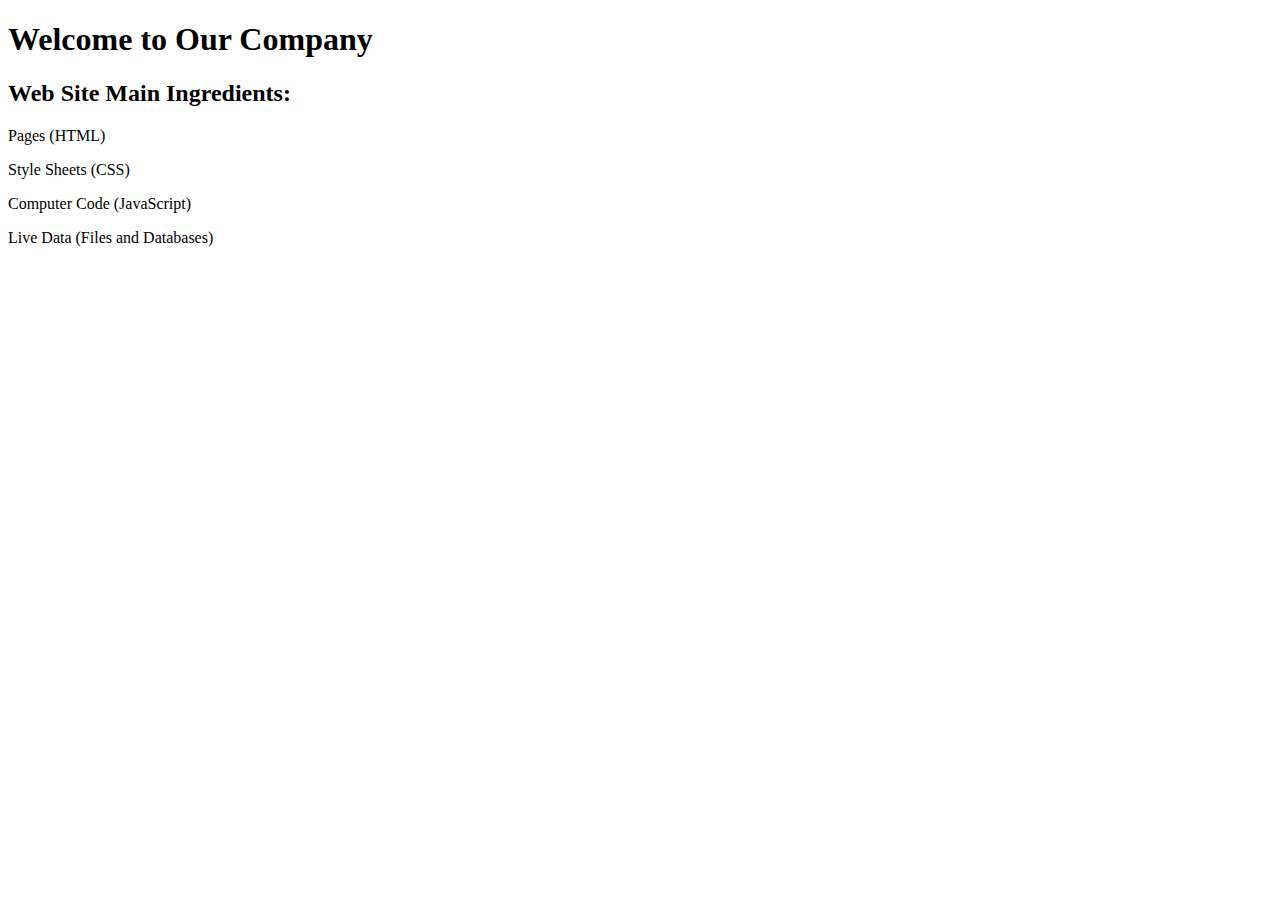
<file: index.html>
<!DOCTYPE html>
<html>

<head>
  <title>Our Company</title>
</head>

<body>

  <h1>Welcome to Our Company</h1>
  <h2>Web Site Main Ingredients:</h2>

  <p>Pages (HTML)</p>
  <p>Style Sheets (CSS)</p>
  <p>Computer Code (JavaScript)</p>
  <p>Live Data (Files and Databases)</p>

</body>
</html>
</file>
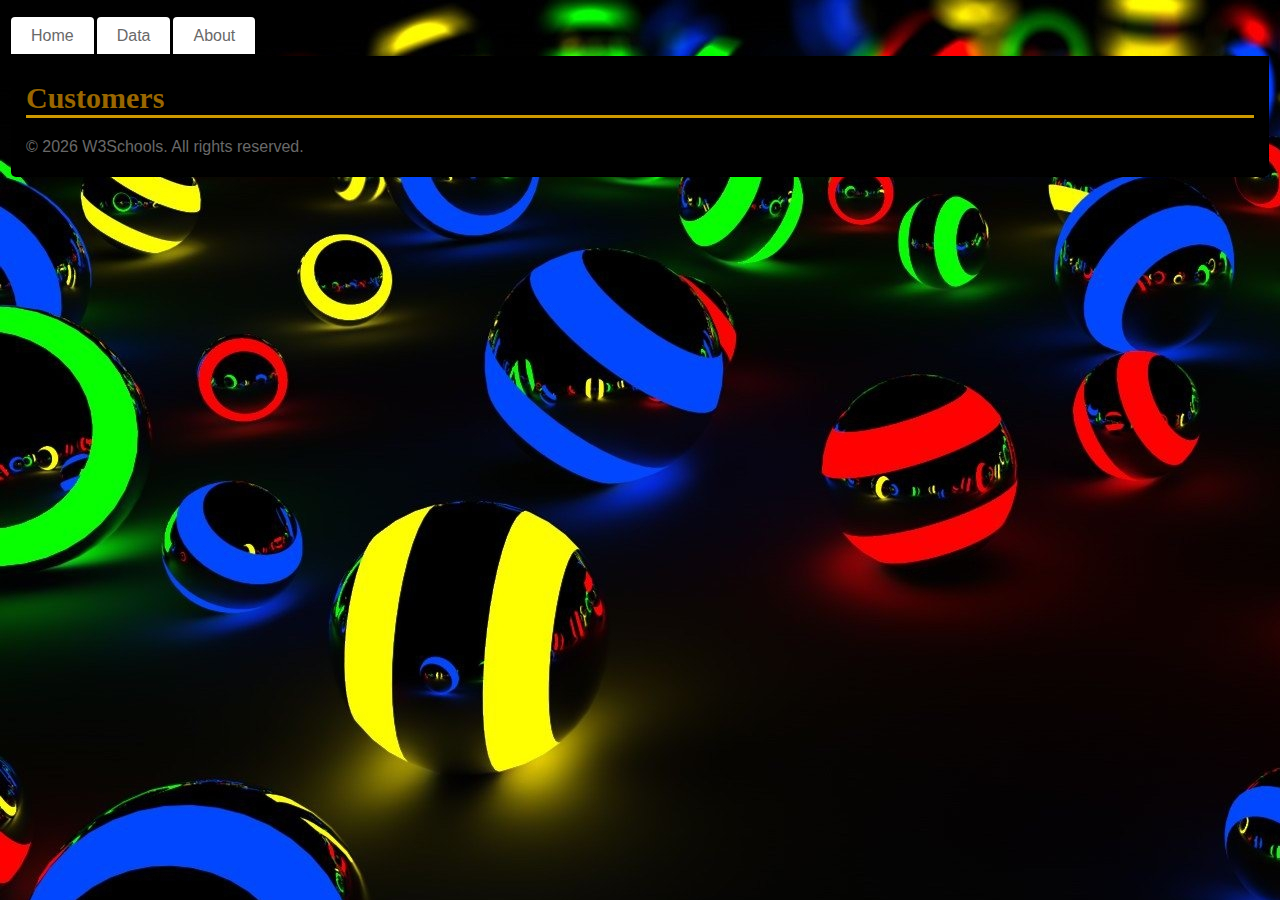
<file: customers.html>
<!DOCTYPE html>
<html>
<head>
  <title>Our Company</title>
  <link href="site.css" rel="stylesheet">
</head>
<body>

<nav id="nav01"></nav>

<div id="main">
  <h1>Customers</h1>
  <div id="id01"></div>
  <footer id="foot01"></footer>
</div>

<script src="script.js"></script>

<script>
var xmlhttp = new XMLHttpRequest();
var url = "http://www.w3schools.com/website/customers.php";

xmlhttp.onreadystatechange = function() {
    if (xmlhttp.readyState == 4 && xmlhttp.status == 200) {
        myFunction(xmlhttp.responseText);
    }
}
xmlhttp.open("GET", url, true);
xmlhttp.send();

function myFunction(response) {
    var obj = JSON.parse(response);
    var arr = obj.records;
    var i;
    var out = "<table><tr><th>Name</th><th>City</th><th>Country</th></tr>";

    for(i = 0; i < arr.length; i++) {
        out += "<tr><td>" + 
        arr[i].Name +
        "</td><td>" +
        arr[i].City +
        "</td><td>" +
        arr[i].Country +
        "</td></tr>";
    }

    out += "</table>"
    document.getElementById("id01").innerHTML = out;
}
</script>

</body>
</html>
</file>
<file: site.css>
body {
    font-family: "Trebuchet MS", Verdana, sans-serif;
    font-size: 16px;
    background-image: url("a.jpg");
    background-color: #cccccc;
    color: #696969;
    padding: 3px;
}

#main {
    padding: 5px;
    padding-left:  15px;
    padding-right: 15px;
    background-color: #000000;
    border-radius: 0 0 5px 5px;
}

h1 {
    font-family: Georgia, serif;
    border-bottom: 3px solid #cc9900;
    color: #996600;
    font-size: 30px;
}

table {
    width:100%;
}

table, th , td {
    border: 1px solid grey;
    border-collapse: collapse;
    padding: 5px;
}

th {
    text-align: left; 
}

table tr:nth-child(odd) {
    background-color: #f1f1f1;
}
table tr:nth-child(even) {
    background-color: #ffffff;
}

ul#menu {
    padding: 0;
    margin-bottom: 11px;
}

ul#menu li {
    display: inline;
    margin-right: 3px;
}

ul#menu li a {
    background-color: #ffffff;
    padding: 10px 20px;
    text-decoration: none;
    color: #696969;
    border-radius: 4px 4px 0 0;
}

ul#menu li a:hover {
    color: white;
    background-color: black;
}
</file>
